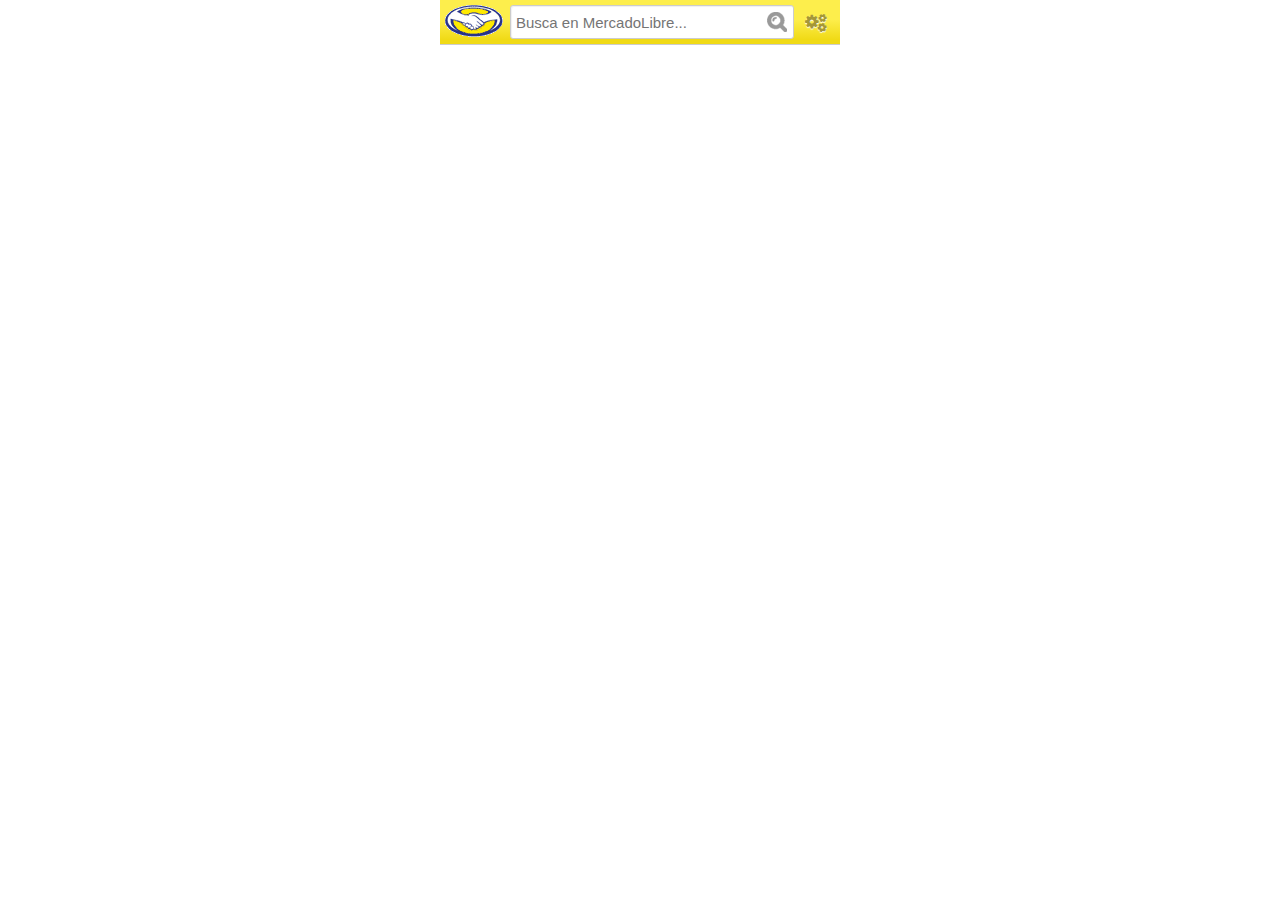
<file: popup.html>
<!doctype html>
<html lang="es">
	<head>
		<script></script>
		<meta charset="utf-8">
		<title>MercadoLibre Seeker</title>
		<link rel="stylesheet" href="src/css/normalize.css">
		<link rel="stylesheet" href="src/css/chico-mobile.css">
	</head>
	<body>
	
		<div data-page="search" role="content">
			<header class="ch-header">
				<h1 class="ch-logo">
					<img alt="MercadoLibre" src="src/assets/logo.png" />
				</h1>
				
				<form class="ch-form ch-header-form" action="./" method="GET" role="search">
					<input type="text" id="query" class="search" maxlength="60" name="q" autocomplete="off" placeholder="Busca en MercadoLibre...">
					<input type="submit" value="Buscar" accesskey="b" class="ch-icon-search">
				</form>

				<menu>
					<li class="ch-nav"><a class="ch-icon-cogs" href="#navigation"><span>Menú</span></a></li>
				</menu>
				<div class="ch-hide ch-box-highlight" id="navigation" role="navigation">
					<h3>¿En qué país quieres buscar?<h3>
					<form action="/" method="GET"></form>
				</div>

			</header>

			<section id="results" class="ch-hide">
				<div class="ch-loading-wrap ch-hide"><div class="ch-loading">Buscando...</div></div>
			</section>
		</div>

		<div data-page="vip" role="content" class="ch-hide">
			<header class="ch-header-section">
				<h2>Estás viendo...</h2>
				<nav>
					<a class="ch-btn-back" href="#">&laquo; volver</a>
				</nav>
			</header>
			<section id="vip">
				<div class="ch-loading-wrap ch-hide"><div class="ch-loading">Buscando...</div></div>
			</section>
		</div>

		<script src="src/js/init.js"></script>
	</body>
</html>
</file>
<file: src/css/chico-mobile.css>
/*
* Chico Mobile 0.4.2 MIT Licence
* @autor <chico@mercadolibre.com>
* @link http://www.chico-ui.com.ar
* @team Hernan Mammana, Leandro Linares, Guillermo Paz, Natalia Devalle, Nicolas Brizuela
*/

/*
* Global
*/

body {
	margin: 0 auto;
	position: relative;
}

.ch-layout {
	margin: 0 5px;
}

a:hover {
	text-decoration: none!important;
}

img {
	max-width: 100%;
}

.ch-ico {
	background-repeat: no-repeat;
}

/* IMPORTANT: .ch-hide class allows components to be shown and hidden*/
.ch-hide {
	display: none;
}

/*
* Anchors
*/

a {
	color: #0637B3;
	text-decoration: none;
}

a:active {
	color: #0000DD;
}

a:visited {
	color: #0637B3;
}

a:hover,
a:focus {
	text-decoration: underline;
}

a img {
	border: none;
}


/*
* Typography
*/

h1, h2, h3, h4, h5, h6 {
	font-weight: bold;
	line-height: 1.25em;
	margin: 0 0 10px;
}

.ch-box h1, .ch-box h2, .ch-box h3,
.ch-box h4, .ch-box h5, .ch-box h6 {
	margin-top: 0;
}

/* Arial Headers*/
h1 {
	font-size: 1.38em;
	margin: 0.53em 0;
}

h2 {
	font-size: 1.23em;
}

h3 {
	font-size: 1em;
}

h5 {
	font-size: 0.92em;
}

/*
* Icon Fonts
*/
/*  Font Awesome
    the iconic font designed for use with Twitter Bootstrap
    -------------------------------------------------------
    The full suite of pictographic icons, examples, and documentation
    can be found at: http://fortawesome.github.com/Font-Awesome/

    License
    -------------------------------------------------------
    The Font Awesome webfont, CSS, and LESS files are licensed under CC BY 3.0:
    http://creativecommons.org/licenses/by/3.0/ A mention of
    'Font Awesome - http://fortawesome.github.com/Font-Awesome' in human-readable
    source code is considered acceptable attribution (most common on the web).
    If human readable source code is not available to the end user, a mention in
    an 'About' or 'Credits' screen is considered acceptable (most common in desktop
    or mobile software).

    Contact
    -------------------------------------------------------
    Email: dave@davegandy.com
    Twitter: http://twitter.com/fortaweso_me
    Work: http://lemonwi.se co-founder

*/

@font-face {
    font-family: 'FontAwesome';
    src: url('../fonts/fontawesome-webfont.eot');
    src: url('../fonts/fontawesome-webfont.eot?#iefix') format('embedded-opentype'),
         url('../fonts/fontawesome-webfont.woff') format('woff'),
         url('../fonts/fontawesome-webfont.ttf') format('truetype'),
         url('../fonts/fontawesome-webfont.svgz#FontAwesomeRegular') format('svg'), 
         url('../fonts/fontawesome-webfont.svg#FontAwesomeRegular') format('svg');
    font-weight: normal;
    font-style: normal;
}

/* sprites.less reset */
[class^="ch-icon-"], [class*=" ch-icon-"] {
    display: inline;
    width: auto;
    height: auto;
    line-height: inherit;
    vertical-align: baseline;
    background-image: none;
    background-position: 0% 0%;
    background-repeat: repeat;
}
li[class^="ch-icon-"], li[class*=" ch-icon-"] {
    display: block;
}
/*  Font Awesome styles
    ------------------------------------------------------- */
[class^="ch-icon-"]:before, [class*=" ch-icon-"]:before,
[class^="ch-icon-"]:after, [class*=" ch-icon-"]:after {
    color: #999;
    font-family: "FontAwesome";
    font-weight: normal;
    font-style: normal;
    font-size: 1.7em;
    display: inline-block;
    text-decoration: inherit;
    text-align: center;
    vertical-align: middle;
}
a [class^="ch-icon-"], a [class*=" ch-icon-"] {
    display: inline-block;
    text-decoration: inherit;
}
/* makes the font 33% larger relative to the icon container */
.icon-large:before {
    font-size: 2.28em;
    margin-right: 5px;
    vertical-align: middle;
}
.btn [class^="ch-icon-"], .btn [class*=" ch-icon-"] {
    /* keeps button heights with and without icons the same */
    line-height: .9em;
}
li .icon-large[class^="ch-icon-"], li .icon-large[class*=" ch-icon-"] {
    /* 1.5 increased font size for icon-large * 1.25 width */
    width: 1.875em;
}
li[class^="ch-icon-"], li[class*=" ch-icon-"] {
    margin-left: 0;
    list-style-type: none;
}
li[class^="ch-icon-"]:before, li[class*=" ch-icon-"]:before {
    margin-right: 5px;
}
li[class^="ch-icon-"].icon-large:before, li[class*=" ch-icon-"].icon-large:before {
    text-indent: -1.3333333333333333em;
}

/* List icons */
.the-icons {
    overflow: hidden;
}
.the-icons li {
    float: left;
    width: 50%;
}

/*  Font Awesome uses the Unicode Private Use Area (PUA) to ensure screen
    readers do not read off random characters that represent icons */
.ch-icon-glass:before              { content: "\f000"; }
.ch-icon-music:before              { content: "\f001"; }
.ch-icon-search:before             { content: "\f002"; }
.ch-icon-envelope:before           { content: "\f003"; }
.ch-icon-heart:before              { content: "\f004"; }
.ch-icon-star:before               { content: "\f005"; }
.ch-icon-star-empty:before         { content: "\f006"; }
.ch-icon-user:before               { content: "\f007"; }
.ch-icon-film:before               { content: "\f008"; }
.ch-icon-th-large:before           { content: "\f009"; }
.ch-icon-th:before                 { content: "\f00a"; }
.ch-icon-th-list:before            { content: "\f00b"; }
.ch-icon-ok:before                 { content: "\f00c"; }
.ch-icon-remove:before             { content: "\f00d"; }
.ch-icon-zoom-in:before            { content: "\f00e"; }

.ch-icon-zoom-out:before           { content: "\f010"; }
.ch-icon-off:before                { content: "\f011"; }
.ch-icon-signal:before             { content: "\f012"; }
.ch-icon-cog:before                { content: "\f013"; }
.ch-icon-trash:before              { content: "\f014"; }
.ch-icon-home:before               { content: "\f015"; }
.ch-icon-file:before               { content: "\f016"; }
.ch-icon-time:before               { content: "\f017"; }
.ch-icon-road:before               { content: "\f018"; }
.ch-icon-download-alt:before       { content: "\f019"; }
.ch-icon-download:before           { content: "\f01a"; }
.ch-icon-upload:before             { content: "\f01b"; }
.ch-icon-inbox:before              { content: "\f01c"; }
.ch-icon-play-circle:before        { content: "\f01d"; }
.ch-icon-repeat:before             { content: "\f01e"; }

/* \f020 is not a valid unicode character. all shifted one down */
.ch-icon-refresh:before            { content: "\f021"; }
.ch-icon-list-alt:before           { content: "\f022"; }
.ch-icon-lock:before               { content: "\f023"; }
.ch-icon-flag:before               { content: "\f024"; }
.ch-icon-headphones:before         { content: "\f025"; }
.ch-icon-volume-off:before         { content: "\f026"; }
.ch-icon-volume-down:before        { content: "\f027"; }
.ch-icon-volume-up:before          { content: "\f028"; }
.ch-icon-qrcode:before             { content: "\f029"; }
.ch-icon-barcode:before            { content: "\f02a"; }
.ch-icon-tag:before                { content: "\f02b"; }
.ch-icon-tags:before               { content: "\f02c"; }
.ch-icon-book:before               { content: "\f02d"; }
.ch-icon-bookmark:before           { content: "\f02e"; }
.ch-icon-print:before              { content: "\f02f"; }

.ch-icon-camera:before             { content: "\f030"; }
.ch-icon-font:before               { content: "\f031"; }
.ch-icon-bold:before               { content: "\f032"; }
.ch-icon-italic:before             { content: "\f033"; }
.ch-icon-text-height:before        { content: "\f034"; }
.ch-icon-text-width:before         { content: "\f035"; }
.ch-icon-align-left:before         { content: "\f036"; }
.ch-icon-align-center:before       { content: "\f037"; }
.ch-icon-align-right:before        { content: "\f038"; }
.ch-icon-align-justify:before      { content: "\f039"; }
.ch-icon-list:before               { content: "\f03a"; }
.ch-icon-indent-left:before        { content: "\f03b"; }
.ch-icon-indent-right:before       { content: "\f03c"; }
.ch-icon-facetime-video:before     { content: "\f03d"; }
.ch-icon-picture:before            { content: "\f03e"; }

.ch-icon-pencil:before             { content: "\f040"; }
.ch-icon-map-marker:before         { content: "\f041"; }
.ch-icon-adjust:before             { content: "\f042"; }
.ch-icon-tint:before               { content: "\f043"; }
.ch-icon-edit:before               { content: "\f044"; }
.ch-icon-share:before              { content: "\f045"; }
.ch-icon-check:before              { content: "\f046"; }
.ch-icon-move:before               { content: "\f047"; }
.ch-icon-step-backward:before      { content: "\f048"; }
.ch-icon-fast-backward:before      { content: "\f049"; }
.ch-icon-backward:before           { content: "\f04a"; }
.ch-icon-play:before               { content: "\f04b"; }
.ch-icon-pause:before              { content: "\f04c"; }
.ch-icon-stop:before               { content: "\f04d"; }
.ch-icon-forward:before            { content: "\f04e"; }

.ch-icon-fast-forward:before       { content: "\f050"; }
.ch-icon-step-forward:before       { content: "\f051"; }
.ch-icon-eject:before              { content: "\f052"; }
.ch-icon-chevron-left:before       { content: "\f053"; }
.ch-icon-chevron-right:before      { content: "\f054"; }
.ch-icon-plus-sign:before          { content: "\f055"; }
.ch-icon-minus-sign:before         { content: "\f056"; }
.ch-icon-remove-sign:before        { content: "\f057"; }
.ch-icon-ok-sign:before            { content: "\f058"; }
.ch-icon-question-sign:before      { content: "\f059"; }
.ch-icon-info-sign:before          { content: "\f05a"; }
.ch-icon-screenshot:before         { content: "\f05b"; }
.ch-icon-remove-circle:before      { content: "\f05c"; }
.ch-icon-ok-circle:before          { content: "\f05d"; }
.ch-icon-ban-circle:before         { content: "\f05e"; }

.ch-icon-arrow-left:before         { content: "\f060"; }
.ch-icon-arrow-right:before        { content: "\f061"; }
.ch-icon-arrow-up:before           { content: "\f062"; }
.ch-icon-arrow-down:before         { content: "\f063"; }
.ch-icon-share-alt:before          { content: "\f064"; }
.ch-icon-resize-full:before        { content: "\f065"; }
.ch-icon-resize-small:before       { content: "\f066"; }
.ch-icon-plus:before               { content: "\f067"; }
.ch-icon-minus:before              { content: "\f068"; }
.ch-icon-asterisk:before           { content: "\f069"; }
.ch-icon-exclamation-sign:before   { content: "\f06a"; }
.ch-icon-gift:before               { content: "\f06b"; }
.ch-icon-leaf:before               { content: "\f06c"; }
.ch-icon-fire:before               { content: "\f06d"; }
.ch-icon-eye-open:before           { content: "\f06e"; }

.ch-icon-eye-close:before          { content: "\f070"; }
.ch-icon-warning-sign:before       { content: "\f071"; }
.ch-icon-plane:before              { content: "\f072"; }
.ch-icon-calendar:before           { content: "\f073"; }
.ch-icon-random:before             { content: "\f074"; }
.ch-icon-comment:before            { content: "\f075"; }
.ch-icon-magnet:before             { content: "\f076"; }
.ch-icon-chevron-up:before         { content: "\f077"; }
.ch-icon-chevron-down:before       { content: "\f078"; }
.ch-icon-retweet:before            { content: "\f079"; }
.ch-icon-shopping-cart:before      { content: "\f07a"; }
.ch-icon-folder-close:before       { content: "\f07b"; }
.ch-icon-folder-open:before        { content: "\f07c"; }
.ch-icon-resize-vertical:before    { content: "\f07d"; }
.ch-icon-resize-horizontal:before  { content: "\f07e"; }

.ch-icon-bar-chart:before          { content: "\f080"; }
.ch-icon-twitter-sign:before       { content: "\f081"; }
.ch-icon-facebook-sign:before      { content: "\f082"; }
.ch-icon-camera-retro:before       { content: "\f083"; }
.ch-icon-key:before                { content: "\f084"; }
.ch-icon-cogs:before               { content: "\f085"; }
.ch-icon-comments:before           { content: "\f086"; }
.ch-icon-thumbs-up:before          { content: "\f087"; }
.ch-icon-thumbs-down:before        { content: "\f088"; }
.ch-icon-star-half:before          { content: "\f089"; }
.ch-icon-heart-empty:before        { content: "\f08a"; }
.ch-icon-signout:before            { content: "\f08b"; }
.ch-icon-linkedin-sign:before      { content: "\f08c"; }
.ch-icon-pushpin:before            { content: "\f08d"; }
.ch-icon-external-link:before      { content: "\f08e"; }

.ch-icon-signin:before             { content: "\f090"; }
.ch-icon-trophy:before             { content: "\f091"; }
.ch-icon-github-sign:before        { content: "\f092"; }
.ch-icon-upload-alt:before         { content: "\f093"; }
.ch-icon-lemon:before              { content: "\f094"; }

/*
* Price
*/

.ch-price {
	color: #900;
	font-size: 1.83em;
	font-weight: bold;
}

.ch-price sup {
	font-size: 0.62em;
	vertical-align: text-middle;
	line-height: 1em;
	padding-left: 1px;
}

.ch-price span {
	color: #999;
	font-size: 1em;
	font-weight: normal;
}

/*
* Misc
*/

hr {
	border: none;
	border-bottom: 1px dashed #CCC;
}

/*
* List
*/

.ch-list {
	background: #f4f4f4;
	border-radius: 5px;
	border: 1px solid #EEEEEE;
	margin: 5px 0 15px;
}

.ch-list li {
	border-bottom: 1px dotted #CCC;
	min-height: 45px;
	text-shadow: 0 1px 0 rgba(255, 255, 255, 0.5);
	line-height: 3.3em;
}
.ch-list li:before {
	float: left;
}
.ch-list li:last-child {
    border-bottom: none;
}
.ch-list li,
.ch-list li a {
    display: block;
	position:relative;
}

.ch-list li {
	padding: 0 10px;
}

.ch-list li a {
	margin: 0 -10px 0 -10px;
	padding: 0 25px 0 10px;
}

.ch-list li a:active {
	background: #e9e9e9;
}

.ch-list li a:after {
	font-family: "FontAwesome";
	font-size: 1.14em;
    content: "\f054";
    color: #999;
    position: absolute;
	right: 15px; top: 5%;
}

/*
* Buttons
*/

/* Main styles */

/*
.ch-btn (azul y primary)
.ch-btn-big (main)
.ch-btn-small (secondary)
.ch-btn-tinny (tertiary)
.ch-btn-skin (celeste)
.ch-btn-disable

.ch-btn-back (con la flecha a la izquierda y amarillo)
.ch-btn-action (los del header gris)
*/

/* Golbal */
.ch-btn,
.ch-btn:focus,
.ch-btn-skin,
.ch-btn-skin:focus,
.ch-btn-back,
.ch-btn-back:focus,
.ch-btn-action,
.ch-btn-action:focus {
	border-radius: 4px;
	cursor: pointer;
	font-weight: bold;
	text-align: center;
	text-decoration: none;
}

/* Back */
.ch-btn-back {
	position: relative;
}

/*a.ch-btn-back {
	text-indent: -4px;
}*/

/* Focus */
.ch-btn:focus,
.ch-btn-skin:focus,
.ch-btn-back:focus,
.ch-btn-action:focus,
input[type="button"]:focus,
input[type="submit"]:focus,
input[type="reset"]:focus,
input[type="file"]::-webkit-file-upload-button:focus,
button:focus {
	/*-webkit-box-shadow: 0 0 5px #4055A5;
	box-shadow: 0 0 5px #4055A5;*/
	outline: thin dotted;
	outline: 5px auto -webkit-focus-ring-color;
	outline-offset: -2px;
}

/* Colors */
.ch-btn,
.ch-btn:focus,
.ch-btn:visited {
	background-color: #2C3176;
	background-image: -o-linear-gradient(top, #BACDFF, #4055A5 3%, #283077);
	background-image: -ms-linear-gradient(top, #BACDFF, #4055A5 3%, #283077);
	background-image: -moz-linear-gradient(top, #BACDFF,  #4055A5 3%,  #283077);
	background-image: -webkit-gradient(linear, left top, left bottom, color-stop(0%, #BACDFF), color-stop(3%, #4055A5), color-stop(100%, #283077));
	background-image: -webkit-linear-gradient(top, #BACDFF, #4055A5 3%, #283077);
	background-image: linear-gradient(top, #BACDFF, #4055A5 3%, #283077);
	border: 1px solid #2C3176;
	color: #FFFFFF;
	text-shadow: 0 -1px 0 rgba(0, 0, 0, 0.75);
}

.ch-btn-skin,
.ch-btn-skin:focus,
.ch-btn-skin:visited {
	background-color: #C0DAEC;
	background-image: -o-linear-gradient(top, #FFF, #D0E6F8 3%, #A6CDEE);
	background-image: -ms-linear-gradient(top, #FFF, #D0E6F8 3%, #A6CDEE);
	background-image: -moz-linear-gradient(top, #FFF,  #D0E6F8 3%,  #A6CDEE);
	background-image: -webkit-gradient(linear, left top, left bottom, color-stop(0%, #FFF), color-stop(3%, #D0E6F8), color-stop(100%, #A6CDEE));
	background-image: -webkit-linear-gradient(top, #FFF, #D0E6F8 3%, #A6CDEE);
	background-image: linear-gradient(top, #FFF, #D0E6F8 3%, #A6CDEE);
	border: 1px solid #79a8c7;
	color: #476274;
	text-shadow: 0 1px 1px rgba(255, 255, 255, 0.75);
}

.ch-btn-action,
.ch-btn-action:focus,
.ch-btn-action:visited {
	background-color: #CECECE;
	background-image: linear-gradient(top, #EFEFEF 0%, #CECECE 100%);
	background-image: -o-linear-gradient(top, #EFEFEF 0%, #CECECE 100%);
	background-image: -moz-linear-gradient(top, #EFEFEF 0%, #CECECE 100%);
	background-image: -webkit-linear-gradient(top, #EFEFEF 0%, #CECECE 100%);
	background-image: -ms-linear-gradient(top, #EFEFEF 0%, #CECECE 100%);
	background-image: -webkit-gradient(
		linear,
		left top,
		left bottom,
		color-stop(0, #EFEFEF),
		color-stop(1, #CECECE)
	);
	color: #666666;
	border: 1px solid #BBBBBB;
	text-shadow: 0 1px 1px #FFFFFF;
}

.ch-btn-back,
.ch-btn-back:focus,
.ch-btn-back:visited,
a.ch-btn-back,
a.ch-btn-back:focus,
a.ch-btn-back:visited {
	background-color: #FFE91D;
	background-image: -webkit-linear-gradient(top, #FFE91D, #ECD71D);
	background-image: -o-linear-gradient(top, #FFF, #FFE91D 3%, #ECD71D);
	background-image: -ms-linear-gradient(top, #FFF, #FFE91D 3%, #ECD71D);
	background-image: -moz-linear-gradient(top, #FFF,  #FFE91D 3%,  #ECD71D);
	background-image: -webkit-gradient(linear, left top, left bottom, color-stop(0%, #FFF), color-stop(3%, #FFE91D), color-stop(100%, #ECD71D));
	background-image: -webkit-linear-gradient(top, #FFF, #FFE91D 3%, #ECD71D);
	background-image: linear-gradient(top, #FFF, #FFE91D 3%, #ECD71D);
	color: #5B562F;
	border: 1px solid #E0C805;
	text-shadow: 0 -1px #ECD71D;
}


/* Colors on Active */
.ch-btn:active {
	background-color: #2C3176;
	background-image: -o-linear-gradient(top, #000, #1C2662 3%, #171B3F);
	background-image: -ms-linear-gradient(top, #000, #1C2662 3%, #171B3F);
	background-image: -moz-linear-gradient(top, #000,  #1C2662 3%, #171B3F);
	background-image: -webkit-gradient(linear, left top, left bottom, color-stop(0%, #000), color-stop(3%, #1C2662), color-stop(100%, #171B3F));
	background-image: -webkit-linear-gradient(top, #000, #1C2662 3%, #171B3F);
	background-image: linear-gradient(top, #000, #1C2662 3%, #171B3F);
	color: #FFFFFF;
}

.ch-btn-skin:active {
	background-color: #C8E5F7;
	background-image: -o-linear-gradient(top, #8FB0C5, #A3C9E1 3%, #79B5DC);
	background-image: -ms-linear-gradient(top, #8FB0C5, #A3C9E1 3%, #79B5DC);
	background-image: -moz-linear-gradient(top, #8FB0C5,  #A3C9E1 3%, #79B5DC);
	background-image: -webkit-gradient(linear, left top, left bottom, color-stop(0%, #8FB0C5), color-stop(3%, #A3C9E1), color-stop(100%, #79B5DC));
	background-image: -webkit-linear-gradient(top, #8FB0C5, #A3C9E1 3%, #79B5DC);
	background-image: linear-gradient(top, #8FB0C5, #A3C9E1 3%, #79B5DC);
}


.ch-btn-action:active {
	background-color: #A6A6A6;
	background-image: linear-gradient(top, #BABABA 0%, #A6A6A6 100%);
	background-image: -o-linear-gradient(top, #BABABA 0%, #A6A6A6 100%);
	background-image: -moz-linear-gradient(top, #BABABA 0%, #A6A6A6 100%);
	background-image: -webkit-linear-gradient(top, #BABABA 0%, #A6A6A6 100%);
	background-image: -ms-linear-gradient(top, #BABABA 0%, #A6A6A6 100%);
	background-image: -webkit-gradient(
		linear,
		left top,
		left bottom,
		color-stop(0, #BABABA),
		color-stop(1, #A6A6A6)
	);
	color: #666666;
	text-shadow: 0 -1px 0 rgba(255,255,255,0.3);
}

.ch-btn-back:active {
	background-color: #ECD71D;
	background-image: -webkit-linear-gradient(top, #ECD71D, #FFE91D);
	background-image: -o-linear-gradient(top, #FFF, #ECD71D 3%, #FFE91D);
	background-image: -ms-linear-gradient(top, #FFF, #ECD71D 3%, #FFE91D);
	background-image: -moz-linear-gradient(top, #FFF,  #ECD71D 3%,  #FFE91D);
	background-image: -webkit-gradient(linear, left top, left bottom, color-stop(0%, #FFF), color-stop(3%, #ECD71D), color-stop(100%, #FFE91D));
	background-image: -webkit-linear-gradient(top, #FFF, #ECD71D 3%, #FFE91D);
	background-image: linear-gradient(top, #FFF, #ECD71D 3%, #FFE91D);
}

/* Before and After 
.ch-btn-back:before {
	content: '';
	position: absolute;
	background-color: #FFE91D;
	background-image: -webkit-linear-gradient(top left, #FFE91D, #ECD71D);
	background-image: -webkit-gradient(linear, 0% 0%, 100% 100%, from(#FFE91D), to(#ECD71D));
	background-image:-webkit-gradient(
		linear,
		0% 0%, 100% 100%,
		color-stop(0%, #FFE91D),
		color-stop(100%, #ECD71D)
	);
	background-image: -o-linear-gradient(top left, #FFE91D,#FFE91D 50%,#ECD71D 50%,#ECD71D);
	background-image: -ms-linear-gradient(top left, #FFE91D,#FFE91D 50%,#ECD71D 50%,#ECD71D);
	background-image: -moz-linear-gradient(top left, #FFE91D,#FFE91D 50%,#ECD71D 50%,#ECD71D);
	background-image: linear-gradient(top left, #FFE91D,#FFE91D 50%,#ECD71D 5%,#ECD71D);

	-o-border-radius: 0 0 0 2px;
	-webkit-border-radius: 0 0 0 2px;
	border-radius: 0 0 0 2px;

	-webkit-mask-image: -webkit-linear-gradient(45deg, black, black 15px, rgba(0, 0, 0, 0) 15px);
	-webkit-mask-image: -webkit-gradient(linear, left bottom, right top, from(black), color-stop(50%, black), color-stop(50%, rgba(0, 0, 0, 0)), to(rgba(0, 0, 0, 0)));
	-webkit-mask-clip: border-box;
	-webkit-background-clip: content-box;
	
	-o-box-shadow: inset 1px 1px 1px rgba(0,0,0,0.70), 1px 1px 0 rgba(255,255,255,0.36);
	-webkit-box-shadow:inset 1px 1px 1px rgba(0,0,0,0.70), 1px 1px 0 rgba(255,255,255,0.36);
	box-shadow: inset 1px 1px 1px rgba(0,0,0,0.70), 1px 1px 0 rgba(255,255,255,0.36);

	-o-transform-origin: 0 0;
	-webkit-transform-origin: 0 0;
	transform-origin: 0 0;

	
	width: 22px;
	height: 23px;
	top: 0;
	left: 3px;

	-webkit-transform: rotate(45deg) translate3d(-1px, 0, 0);
	-o-transform: rotate(45deg) translate3d(-1px, 0, 0);
	tansform: rotate(45deg) translate3d(-1px, 0, 0);
}*/

/* Size */
input[type="button"].ch-btn,
input[type="submit"].ch-btn,
input[type="reset"].ch-btn,
input[type="button"].ch-btn:focus,
input[type="submit"].ch-btn:focus,
input[type="reset"].ch-btn:focus,
input[type="button"].ch-btn-skin,
input[type="submit"].ch-btn-skin,
input[type="reset"].ch-btn-skin,
input[type="button"].ch-btn-skin:focus,
input[type="submit"].ch-btn-skin:focus,
input[type="reset"].ch-btn-skin:focus,
input[type="button"].ch-btn-action,
input[type="submit"].ch-btn-action,
input[type="button"].ch-btn-action:focus,
input[type="submit"].ch-btn-action:focus {
	width: 100%;
}

/* Default */
.ch-btn,
.ch-btn:focus,
.ch-btn-skin,
.ch-btn-skin:focus,
.ch-btn-action,
.ch-btn-action:focus {
	font-size: 1.53em;
	display: block;
	padding: 10px;
	/*height: 46px;
	line-height: 2.2em;*/
}

/* Back is only small */
.ch-btn-back,
.ch-btn-back:focus,

/* Small */
.ch-btn-small,
.ch-btn-small:focus {
	font-weight: normal;
	display: inline-block;
	width: auto !important;
	/*height: 32px;*/
	font-size: 1em;
	padding: 7px 10px;
}

/* Disabled */
.ch-btn-disabled,
.ch-btn-disabled:hover,
.ch-btn-disabled:active,
.ch-btn-disabled:focus,
.ch-btn[disabled],
.ch-btn[disabled]:hover,
.ch-btn[disabled]:active,
.ch-btn[disabled]:focus,
.ch-btn-skin[disabled],
.ch-btn-skin[disabled]:hover,
.ch-btn-skin[disabled]:active,
.ch-btn-skin[disabled]:focus,
.ch-btn-action[disabled],
.ch-btn-action[disabled]:hover,
.ch-btn-action[disabled]:active,
.ch-btn-action[disabled]:focus,
.ch-btn-back[disabled],
.ch-btn-back[disabled]:hover,
.ch-btn-back[disabled]:active,
.ch-btn-back[disabled]:focus {
	background-color: #CCCCCC !important;
	background-image: -o-linear-gradient(top, #FFF, #CCC);
	background-image: -ms-linear-gradient(top, #FFF, #CCC);
	background-image: -moz-linear-gradient(top, #FFF, #CCC);
	background-image: -webkit-gradient(linear, left top, left bottom, color-stop(0%, #FFF), color-stop(100%, #CCC));
	background-image: -webkit-linear-gradient(top, #FFF, #CCC);
	background-image: linear-gradient(top, #FFF, #CCC);
	border: 1px solid #999999 !important; /* important for links */
	color: #999999 !important; /* important for links */
	cursor: not-allowed;
	opacity: 0.5;
	text-shadow: none;
}


/*
* Boxes
*/

.ch-box,
.ch-box-highlight {
	margin: 0 0 1.5em;
}

.ch-box-highlight {
	background: #F4F4F4;
	border-radius: 5px;
	border: 1px solid #EEE;
	padding: 10px;
}


/*
* Pagination
*/
.ch-pagination {
	clear: both;
	margin: 15px 0;
	text-align: center;
}
			
.ch-pagination li {
	display: inline-block;
	margin: 0px 4px;
}

.ch-pagination li a, 
.ch-pagination li.ch-current a {
	border-radius: 3px;
	font-size: 1.13em;
	padding: 5px 8px;
	border: 1px solid #CCC;
	background-color: #FFF;
}

.ch-pagination li.ch-current a {
	border: 1px solid #ededed;
	background-color: #ededed;
	color: #0637b3; 
	font-weight: bold;
}

.ch-pagination li:first-child a,
.ch-pagination li:last-child a {
	border-color: #FFFFFF;
}

/*
* Icons and Message Boxes 
*/
.ch-message-attention:before,
.ch-message-help:before,
.ch-message-information:before,
.ch-message-error:before,
.ch-message-ok:before {
	text-indent: -30px;

}
.ch-message-error:before,
.ch-message-ok:before {
	font-size: 1.14em;
}
.ch-message-attention:before,
.ch-message-help:before,
.ch-message-information:before {
	font-size: 1.57em;
}

/* Message boxes */
.ch-message-attention,
.ch-message-check,
.ch-message-error,
.ch-message-help,
.ch-message-information,
.ch-message-ok {
	border-radius: 3px;
	border-style: solid;
	border-width: 1px;
	display: block;
	margin: 0 0 5px;
	padding: 5px 10px 5px 35px;
	text-shadow: 0 1px 0 rgba(255, 255, 255, 0.5);
	line-height: 2em;
}

.ch-message-attention,
.ch-message-attention:before {	
	background-color: #FCF8CB;
	border-color: #E4E2B8;
	color: #9D7D00;
}


.ch-message-check,
.ch-message-check:before {
	background-color: #E8FFD7;
	border-color: #C7DDBC;
	color: #487210;
}
	
.ch-message-error,
.ch-message-error:before {	
	background-color:#fbd9db;
	border-color: #f7a9ae;
	color:#600;
}		

.ch-message-help,
.ch-message-help:before {	
	background-color: #F6F9F3;
	border-color: #cccccc;
	color: #999;
}
	
.ch-message-information,
.ch-message-information:before {
	background-color: #E5EBFD;
	border-color: #A0B1DE;
	color: #2E48BC;
}
	
.ch-message-ok,
.ch-message-ok:before {
	background-color: #E8FFD7;
	border-color: #C7DDBC;
	color: #487210;
}


/*
* Transitions
*/
.ch-loading-wrap {
	background: #FFF;
	/* Active for page load */
	/*
	position: absolute;
	top: 0; left: 0;
	width: 100%; height: 100%; 
	z-index: 9999;
	*/	
}

.ch-loading {
	background-image: url('../assets/loading_small.gif');
	background-repeat: no-repeat;
	display: block;
	height: 24px;
	width: 24px;
	margin: 20px auto;
}

.ch-loading-wrap .ch-loading {
	color: #999;
	font-size: 13px;
	line-height: 28px;
	/* Active for page load */
	/*
	margin: 50% auto;
	*/
	padding-left: 30px;
	width: 80px;
}


/*
* Tables
*/

/*  do not select text  */
.ch-user-no-select {
	-o-user-select: none;
	-ms-user-select: none;
	-moz-user-select: none;
	-webkit-user-select: none;
	user-select: none;
}


/*
* Header
*/

.ch-logo {
	background-image: url("../assets/logo.png");
	background-repeat: no-repeat;
	height: 35px;
	text-indent: -9999px;
	position: absolute;
	top: 5px;
	left: 5px;
	margin: 0;
	width: 70px;
	z-index: 1;
}

/* Pixel ratio of 1.5. Background-size is 1/1.5 = 66.67% (of a 150px image)
@media only screen and (-moz-min-device-pixel-ratio: 1.5), only screen and (-o-min-device-pixel-ratio: 3/2), only screen and (-webkit-min-device-pixel-ratio: 1.5), only screen and (min-device-pixel-ratio: 1.5) {
	.ch-logo {
		background-image: url("../assets/logo-medium.png");
		background-size: 66.67%;
		width: auto;
	}
}
*/

/* Pixel ratio of 2. Background-size is 1/2 = 50% (of a 200px image) */
@media only screen and (-moz-min-device-pixel-ratio: 2), only screen and (-o-min-device-pixel-ratio: 2/1), only screen and (-webkit-min-device-pixel-ratio: 2), only screen and (min-device-pixel-ratio: 2) {
	.ch-logo {
		background-image: url("../assets/logo-large.png");
		background-size: 51%;
		width: auto;
	}
}

.ch-header {
	position: relative;
}

.ch-header-form,
.ch-header-section,
.ch-header-action {
	position:relative;
	margin-bottom: 15px;
	height: 38px;
	margin-bottom: 10px;
	overflow: hidden;
	border-bottom: 1px solid #CCCCCC;
}

.ch-header-form {
	padding: 3px 58px 3px 78px;
}

.ch-header-section,
.ch-header-action {
	text-align: center;
	padding: 3px 0;
}

/* Colors */
.ch-header-form {
	background-color: #fdee4c;
	background-image: linear-gradient(bottom, #f0da16 10%, #fdee4c 56%);
	background-image: -o-linear-gradient(bottom, #f0da16 10%, #fdee4c 56%);
	background-image: -moz-linear-gradient(bottom, #f0da16 10%, #fdee4c 56%);
	background-image: -webkit-linear-gradient(bottom, #f0da16 10%, #fdee4c 56%);
	background-image: -ms-linear-gradient(bottom, #f0da16 10%, #fdee4c 56%);
	background-image: -webkit-gradient(
		linear,
		left bottom,
		left top,
		color-stop(0.1, #f0da16),
		color-stop(0.56, #fdee4c)
	);
}
.ch-header-section {
	background-color: #fdee4c;
	background-image: linear-gradient(bottom, #f0da16 10%, #fdee4c 56%);
	background-image: -o-linear-gradient(bottom, #f0da16 10%, #fdee4c 56%);
	background-image: -moz-linear-gradient(bottom, #f0da16 10%, #fdee4c 56%);
	background-image: -webkit-linear-gradient(bottom, #f0da16 10%, #fdee4c 56%);
	background-image: -ms-linear-gradient(bottom, #f0da16 10%, #fdee4c 56%);
	background-image: -webkit-gradient(
		linear,
		left bottom,
		left top,
		color-stop(0.1, #f0da16),
		color-stop(0.56, #fdee4c)
	);
}

.ch-header-action {
	background-color: #efefef;
	background-image: linear-gradient(top, #efefef 10%, #e2e2e2 56%);
	background-image: -o-linear-gradient(top, #efefef 10%, #e2e2e2 56%);
	background-image: -moz-linear-gradient(top, #efefef 10%, #e2e2e2 56%);
	background-image: -webkit-linear-gradient(top, #efefef 10%, #e2e2e2 56%);
	background-image: -ms-linear-gradient(top, #efefef 10%, #e2e2e2 56%);
	background-image: -webkit-gradient(
		linear,
		left top,
		left bottom,
		color-stop(0.1, #efefef),
		color-stop(0.56, #e2e2e2)
	);
}


/* Header Sections navigation and Actions*/
/* Global */
.ch-header-section h1,
.ch-header-action h1 {
	color: #5B562F;
	font-size: 16px;
	line-height: 26px;
	text-shadow: 0 1px 0 #FFF;
}

.ch-header-section nav,
.ch-header-action nav {
	position: absolute;
	top: 0; left: 0;
	width: 100%; height: 40px;
}

.ch-header-action h1 {
	color: #666;
}

.ch-header-section .ch-btn-back,
.ch-header-action .ch-btn-action {
	font-size: 0.92em;
	padding-bottom: 6px;
	position: absolute;
	left: 5px; top: 7px;
}

.ch-header-section .ch-btn-last,
.ch-header-action .ch-btn-last {
	right: 5px;
	left: auto;
}

/*
* Selected
*/
.ch-header .ch-selected {
	background-color: #f3e660;
	background-image: linear-gradient(bottom, #f3e660 10%, #f3de2c 56%);
	background-image: -o-linear-gradient(bottom, #f3e660 10%, #f3de2c 56%);
	background-image: -moz-linear-gradient(bottom, #f3e660 10%, #f3de2c 56%);
	background-image: -webkit-linear-gradient(bottom, #f3e660 10%, #f3de2c 56%);
	background-image: -ms-linear-gradient(bottom, #f3e660 10%, #fdee4c 56%);
	background-image: -webkit-gradient(
		linear,
		left bottom,
		left top,
		color-stop(0.1, #f3e660),
		color-stop(0.56, #f3de2c)
	);
}

/*
* Search
*/
.ch-header-form input.search {
	height: 28px;
	border-radius: 3px;
	font-size: 16px;
	width: 100%;
	padding: 2px;
	margin: 2px 0 0;
	-webkit-appearance: none;
}

.ch-header-form input[type="submit"], .ch-header-form .ch-icon-search {
	border: none!important;
	position: absolute;
	top: 7px;
	right: 55px;
	width: 36px;
	line-height: 2.14em;
	padding: 0;
	margin: 0;
	box-shadow: none;
	-webkit-box-shadow: none;
	border-radius: 0;
}
/* web font icon */
.ch-header-form .ch-icon-search:before {
	width: 36px;
}
.ch-header-form input[type="submit"]:focus,
.ch-header-form input[type="submit"]:active {
	width: 36px;
}
.ch-header-form .ch-icon-search {
	background-color: #FFF;
	height: 30px;
}

.ch-header-form input[type="submit"],
.ch-header-form input[type="submit"]:active,
.ch-header-form input[type="submit"]:hover {
	background: url("../assets/sprite-mobile.png") no-repeat 0 3px;
	width: 36px;
	height: 36px;
	text-indent: -100px;
}

/*
* Menu
*/

.ch-header menu {
	border-radius: 0 4px 4px 0;
	-webkit-border-radius: 0 4px 4px 0;
	-moz-border-radius: 0 4px 4px 0;
	-o-border-radius: 0 4px 4px 0;
	margin: 0;
	padding: 0;
	position: absolute;
	top: 0; right: 0;
}

.ch-header menu li,
.ch-header menu a {
	display: block;
	text-decoration: none;
	line-height: 46px;
	height: 45px;
	width: 48px;
}

.ch-header menu span {
	display: none;
}

.ch-header dl,
.ch-header dd {
	margin: 0 auto;
}

.ch-header dl {
	margin-top: 12px;
}

.ch-header dt {
	display:none;
}

.ch-header menu a:before {
	color: #A59737;
	text-shadow: 0 1px 1px #FFF;
	width: 48px;
}

/*
* Menu
*/

.ch-menu ul {
	overflow: hidden;
}

.ch-menu ul li {
	display: block;
	float: left;
	width: 50%;
}

.ch-menu ul li a {
	background: #e1f0fb;
	border: 1px solid #dee6eb;
	color: #7aabc3;
	display: block;
	margin: 5px;
	padding: 10px;
	border-radius: 4px;
}

.ch-menu ul li a:active,
.ch-menu ul li a:visited {
	color: #7aabc3;
}


/*
* Nav
*/

#navigation {
	margin: 0 5px;
}

#navigation:before {
	border-left: 8px solid transparent;
	border-right: 8px solid transparent;
	border-bottom: 8px solid #F4F4F4;
	content: "";
	position: absolute;
	top: 48px;
	right: 19px;
	z-index: 1;
}


/*
* Footer
*/

.ch-footer {
	background: #E9E9E9;
	border-top: 1px dotted #CCC;
	color: #999;
	font-size: 0.92em;
	margin-top: 30px;
	overflow: hidden;
}

footer p {
	margin: 0;
	padding: 4px 10px;
	line-height: 22px;
}

footer .nav-footer {
	background-color: #F4F4F4;
	
}

footer .copy {
	float: left;

}

footer .version {
	float: right;

}

/*
* Expando
*/

.ch-expando{
	border-radius: 5px;
	padding: 0;
}
.ch-expando h3, .ch-expando > ul {
	padding: 15px 10px;
}
.ch-expando {
	border: 1px solid #EEE;
}
ul.ch-expando > li > ul {
	padding: 15px 10px;
}
.ch-expando li ul li {
	color: #666;
	list-style-position: inside;
	list-style-type: disc;
}
ul.ch-expando > li {
	border-bottom: 1px dotted #CCC;
}
.ch-expando > li:first-of-type {
	border-top-left-radius: 5px;
	border-top-right-radius: 5px;
}
.ch-expando > li:last-of-type {
	border-bottom-left-radius: 5px;
	border-bottom-right-radius: 5px;
	border-bottom-style: none;
}
.ch-expando h3{
	background-color: #f4f4f4;
	color: #555;
	cursor: pointer;
	display: block;
	font-weight: bold;
	margin: 0;
	position: relative;
	text-shadow: 0 1px 1px #FFF;
}

.ch-expando h3:before{
	font-size: 1.17em;
	position: absolute;
	right: 20px; top: 15px;
}
.ch-expando h3.ch-selected {
	border-bottom: 1px solid #DDD;
	background-color: #EEE;
	background-image: none;
	color: #333;
}
.ch-expando h3.ch-selected:before {
	color: #333;
}
.ch-expando h3 a {
	color: #555;
}
.ch-expando-content {
	margin: 0;
	padding: 10px;
}

/* Reset ch-list in expando */
.ch-expando .ch-list {
	background: none;
	border: none;
	border-radius: none;
	margin: 0;
	background: none;
}
.ch-expando .ch-list li a:after {
	display: none;
}

/*
* Forms
*/

input[type="search"]{
  -webkit-appearance: textfield;
}

input::-webkit-outer-spin-button,
input::-webkit-inner-spin-button {
	-webkit-appearance: none;
	margin: 0;
}

/* Generic input & textarea */
input,
textarea,
select[multiple],
.ch-form-select-multiple {
	border:1px solid #CCCCCC;
	-webkit-box-shadow:1px 1px 1px rgba(204, 204, 204, 0.3) inset;
	box-shadow:1px 1px 1px rgba(204, 204, 204, 0.3) inset;
	padding:5px 4px;
	margin:5px 0;
}

input[type="file"],
input[type="checkbox"],
input[type="radio"] {
	border:none;
	padding:0;
}

input:focus, 
textarea:focus,
select[multiple]:focus,
.ch-form-select-multiple:focus {
	border: 1px solid #BFB35D;
	padding: 4px 3px;
	outline: 0;
}

input[type="file"]:focus,
input[type="checkbox"]:focus,
input[type="radio"]:focus,
input[type="range"]:focus,
select:focus {
	outline: 1px dotted #666;
}

input[readonly],
input[readonly]:focus {
	border-color:transparent;
	-webkit-box-shadow: none;
	box-shadow: none;
}

.ch-form-ico {display:inline-block;vertical-align:middle;margin-bottom:5px;margin-left:5px !important;}

	/* Module */
	.ch-form fieldset {
		margin-bottom:10px;
	}
	
		/* Title module */
		.ch-form legend {
			color:#dc7b1c;
			font-size:14px;
			font-weight:bold;
			padding-bottom:15px;
		}
		
		/* Deprecate H4, it could not match the hierarchy */
		.ch-form-subtitle {
			font-size:13px;
			font-weight:bold;
		}
		
	/* Required specification or another */
	.ch-form-hint {
		color:#666666;
		font-size:11px;
		line-height:11px;	
	}
	
	/* Basic wrapper for horizontal view */
	.ch-form-row{
	}
	
	
	/* Label */
	.ch-form-row label {
		position:relative;
		padding:7px 11px 5px 0;
		display:inline-block;
		text-align:right;
		width:130px;
	}

	/* Label inline not used yet */
		.ch-form-row input + label,
		.ch-form-row select + label,
		.ch-label-inline{
			text-align:left;
			width:auto;
			padding-right:0;
			font-weight:normal;
			margin-left:0;
		}
		
	/* Label required **/
		.ch-form-required label{
			font-weight:bold;
		}
		
		.ch-form-required.ch-form-options label{
			font-weight:normal;
		}
		
	/* Icon indication of required */
		.ch-form-required em{
			display:block;
			position:absolute;
			right:3px;
			top: 3px;
		}
	/* Icon indication of required in options */
		.ch-form-required.ch-form-options em{
			display:inline;
			position:relative;
			vertical-align:super;
			top: auto;
			right:auto;
		}
	
	/* Checkbox inline 
	.ch-form-row input + input[type=checkbox],*/
	.ch-form-checkbox-inline{
		margin-left:11px;
		margin-right:0;
		border:none;
	}
	
	/* Range 
	input[type=range],*/
	.ch-form-range{
		padding:4px;
		vertical-align:middle;
	}
	
	/* Select */
	.ch-form-row select {
		margin:5px 0;
	}
	
	/* Select Multiple */
	.ch-form-row select[multiple],
	.ch-form-select-multiple {
		vertical-align:top;
		margin-top:10px;
	}
	
	/* Textarea */
	.ch-form-row textarea {
		height:125px;
		width:350px;
		vertical-align:top;
	}
	
	/* Help bottom line that helps the user */
	.ch-form-row .ch-form-hint{
		margin-left:145px;
		display:block;
	}
	
	/* Error colorize the border */
	form .ch-form-error {
		border:1px solid #C62026;
	}
	
	form .ch-form-error:focus {
		border:1px solid #CC0000;
		padding:4px 3px;
		-webkit-box-shadow:1px #CC0000;
		box-shadow:2px #CC0000;
	}
	
	
	/* Options */
	.ch-form-options{
		margin: 0 0 15px 20px;
		padding:0;
	}
	
	/* Subtitle in options */
	.ch-form-options .ch-form-subtitle{
		margin-bottom:15px;
		margin-left:-20px;
	}
	
	/* Subtitle in options & required */
	.ch-form-options.ch-form-required .ch-form-subtitle{
		font-weight:bold;
	}
	
	/* Label in options */
	.ch-form-options label {
		margin:0;
		padding:0;
	}
	
	/* Radio & Checkbox in options 
	.ch-form-options input[type="checkbox"],
	.ch-form-options input[type="radio"],*/
	.ch-form-options input{
		margin:8px 4px 0 0;
		/*display:block;
		clear:both !important;
		float:left;
		line-height:30px;*/
	}
	
	
	
	.ch-form-options input:focus, 
	.ch-form-options textarea:focus {
		border:none;
		padding:0;
	}
	
	
	/* Disabled status */
	.ch-form-disabled label{
		color:#999999;
	}
	
	.ch-form-disabled input,
	.ch-form-disabled input[disabled],
	.ch-form-disabled textarea,
	.ch-form-disabled textarea[disabled] {
		background-color:#F2F2F2;
		cursor: not-allowed;
	}

	/* Actions */
	.ch-form-action {
		margin-left:145px;
		text-align:left;
	}
	
	.ch-form-action .ch-btn{
		margin-right:15px;
	}

/*Adding styles texarea*/
.ch-form textarea {
	height: 100px;
	padding: 2%;
	width: 96%;
}


/* MODAL */
.ch-modal {
	background-color: #FFFFFF;
	width: 100%;
	/*z-index: 101;
	position: absolute;
	top: 0;
	left: 0;
	transform: translate3d(0px, 0px, 0px) scale(1);
	-webkit-transform: translate3d(0px, 0px, 0px) scale(1);
	transition: left 0.3s;
	-webkit-transition: left 0.3s;
	-o-transition: left 0.3s;
	*/
}

.ch-modal-content {
	background-color: #FFFFFF;
}

.no-pick {
	background: #F5F5F5;
	display: block;
	padding: 10px;
	height: 70px; width: 70px;
}
.no-pick:before {
	font-size: 40px;
}

/*
*	Aplicated filters
*/
.ch-filters {
	margin: 0 0 10px;	
}
.ch-filters li {
	display: inline-block;
	margin: 0;
	padding: 0;
}
.ch-filters a {
	background-color: #F4F4F4;
	border: 1px solid #CECECE;
	border-radius: 3px;
	-moz-border-radius: 3px;
	-webkit-border-radius: 3px;
	-o-border-radius: 3px;
	color: #666;
	margin: 4px 0 0;
	padding: 5px 25px 5px 10px;
	text-shadow: 0 1px 1px #fff;
	position: relative;
	display: inline-block;
	width: auto;
	z-index: 2;
}
.ch-filters a:before {
	font-size: 0.85em;
	position: absolute;
	right: 10px;
	top: 7px;
	z-index: 1;
}

/*------------------------------------------------------------------------*/

body {
	/*min-height: 45px; Si quiero el header fixed*/
	text-shadow: 0 1px 0 rgba(255, 255, 255, 1);
	position: relative;
}

body,
.ch-header {
	width: 400px;
}

.ch-header-form, .ch-header-section, .ch-header-action {
	margin: 0;
}

.ch-header {
	min-height: 45px;
	z-index: 1;
}

.ch-header-form input[type="submit"],
.ch-header-form input[type="submit"]:active,
.ch-header-form input[type="submit"]:hover {
	background: url("../assets/sprite-mobile.png") no-repeat 0 3px;
	width: 30px;
	height: 30px;
	text-indent: -100px;
}

.ch-header-form {
	padding: 3px 58px 3px 70px;
}

.ch-header-form input.search {
	padding: 2px 5px;
	font-size: 15px;
}

.ch-header-form input[type="submit"],
.ch-header-form .ch-icon-search {
	right: 45px;
}

.ch-header-section h2 {
	line-height: 2.3em;
}

.ch-loading {
	margin: 0 auto;
}

.ch-list li {
	text-shadow: 0 1px 0 rgba(255, 255, 255, 1);
}

.ch-hide {
	display: none !important;
}

.ch-hiden {
	visibility: hidden;
}

.ch-loading-wrap {
	background: #F4F4F4;
	padding: 10px 0;
}

.ch-loading-wrap .ch-loading {
	font-size: 14px;
	line-height: 24px;
	text-shadow: 0 1px 0px rgba(255, 255, 255, 1);
}

.ch-slats li:hover {
	background: #f9f9f9;
}

.ch-slats li:active  {
	background: #E9E9E9;
}

.ch-slats li {
	padding: 10px;
	border-bottom: 2px ridge rgba(255,255,255,0.5);

}

.ch-slats li:last-child {
	border-bottom: none;
}

.ch-slats li a h2 {
	font-size: 14px;
	line-height: 1.1;
}

.ch-slats li a:hover figure {
	border-radius: 5%;
}

.ch-slats li a:hover img {
	background: #eee;
}

.ch-slats li a p {
	margin: 10px 0;
	line-height: 1em;
}

.ch-slats li a p span.meta {
	display: block;
	font-size: 12px;
	color: #999;
}

div[role="content"] {
	position: absolute;
	top: 0;
	left: 0;
	right: 0;
}

#navigation {
	height: 55px;	
	margin: 10px 0;
	text-align: center;
}

#navigation .countries {
	width: 80%;
}

#results,
#vip {
	margin: 0;
	overflow: auto;
	max-height:500px;

	background: /* Shadow covers */ -webkit-linear-gradient(white 30%, rgba(255, 255, 255, 0)), -webkit-linear-gradient(rgba(255, 255, 255, 0), white 70%) 0 100%, /* Shadows */ -webkit-radial-gradient(50% 0, farthest-side, rgba(0, 0, 0, .2), transparent), -webkit-radial-gradient(50% 100%,farthest-side, rgba(0, 0, 0, .2), transparent) 0 100%;
	background-repeat: no-repeat;
	background-size: 100% 40px, 100% 40px, 100% 14px, 100% 14px;
	background-attachment: local, local, scroll, scroll;
}

#results .ch-list {
	background: none;
	border-radius: 0;
	border: none;
	margin: 0;
}

#results .ch-list li a::after {
	top: 30%;
}

#results .ch-form-action {
	margin: 0 auto;
	text-align: center;
}

.item .ch-price {
	font-size: 18px !important;
	text-align: right;
	margin-right: 25px !important;
}

.item a {
	display: inline-block;
	overflow: hidden;
}

.location {
	color: #666;
	font-size: 12px;
}

#item {
	margin: 10px;
}

#item .ch-price {
	margin:10px 0;
}

figure {
	text-align: center;
	overflow: hidden;
}

figure img {
	max-width: 100%;
	vertical-align: middle;
}

.item figure {
	float: left;
	border: 1px solid #DDD;
	margin: 0 10px 0 0;
	border-radius: 50%;
	transition: border-radius 0.5s;
	-webkit-transition: border-radius 0.5s;
}

.item figure:hover {
	border-radius: 5%;
}

#item figure {
	margin: 10px 0 15px;
	height: 370px;
	width: 370px;
	border: 1px solid #f5f5f5;
	line-height: 25em;
}

.ch-expando {
	margin-bottom: 10px;
}

.ch-expando .ch-list {
	padding: 0;
}
</file>
